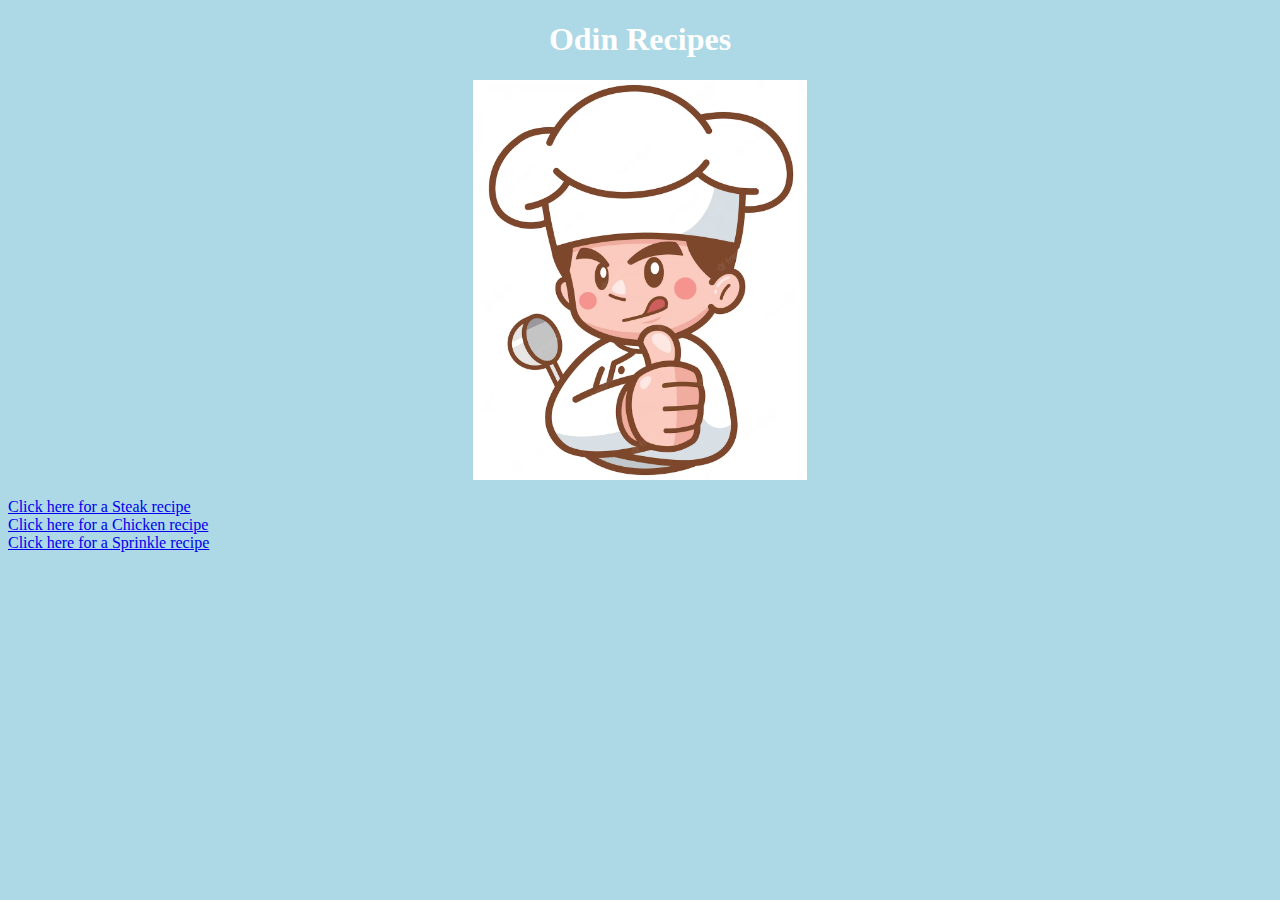
<file: index.html>
<!DOCTYPE html>
<html lang="en">
  <head>
    <meta charset="UTF-8" />
    <meta http-equiv="X-UA-Compatible" content="IE=edge" />
    <meta name="viewport" content="width=device-width, initial-scale=1.0" />
    <title>Odin-Recipes</title>
    <link rel="stylesheet" href="style.css" />
  </head>
  <body>
    <h1 class="mainheading">Odin Recipes</h1>

    <img class="chef" src="images/chef.jpeg" width="300" height="400" />

    <br />
    <a href="recipes/steak.html">Click here for a Steak recipe</a>
    <br />
    <a href="recipes/friedchicken.html">Click here for a Chicken recipe</a>
    <br />
    <a href="recipes/cake.html">Click here for a Sprinkle recipe</a>
  </body>
</html>
</file>
<file: style.css>
body {
  background-color: lightblue;
}
.chef {
  display: block;
  margin-left: auto;
  margin-right: auto;
  width: auto;
}

.mainheading {
  color: white;
  text-align: center;
  font-weight: bold;
}
</file>
